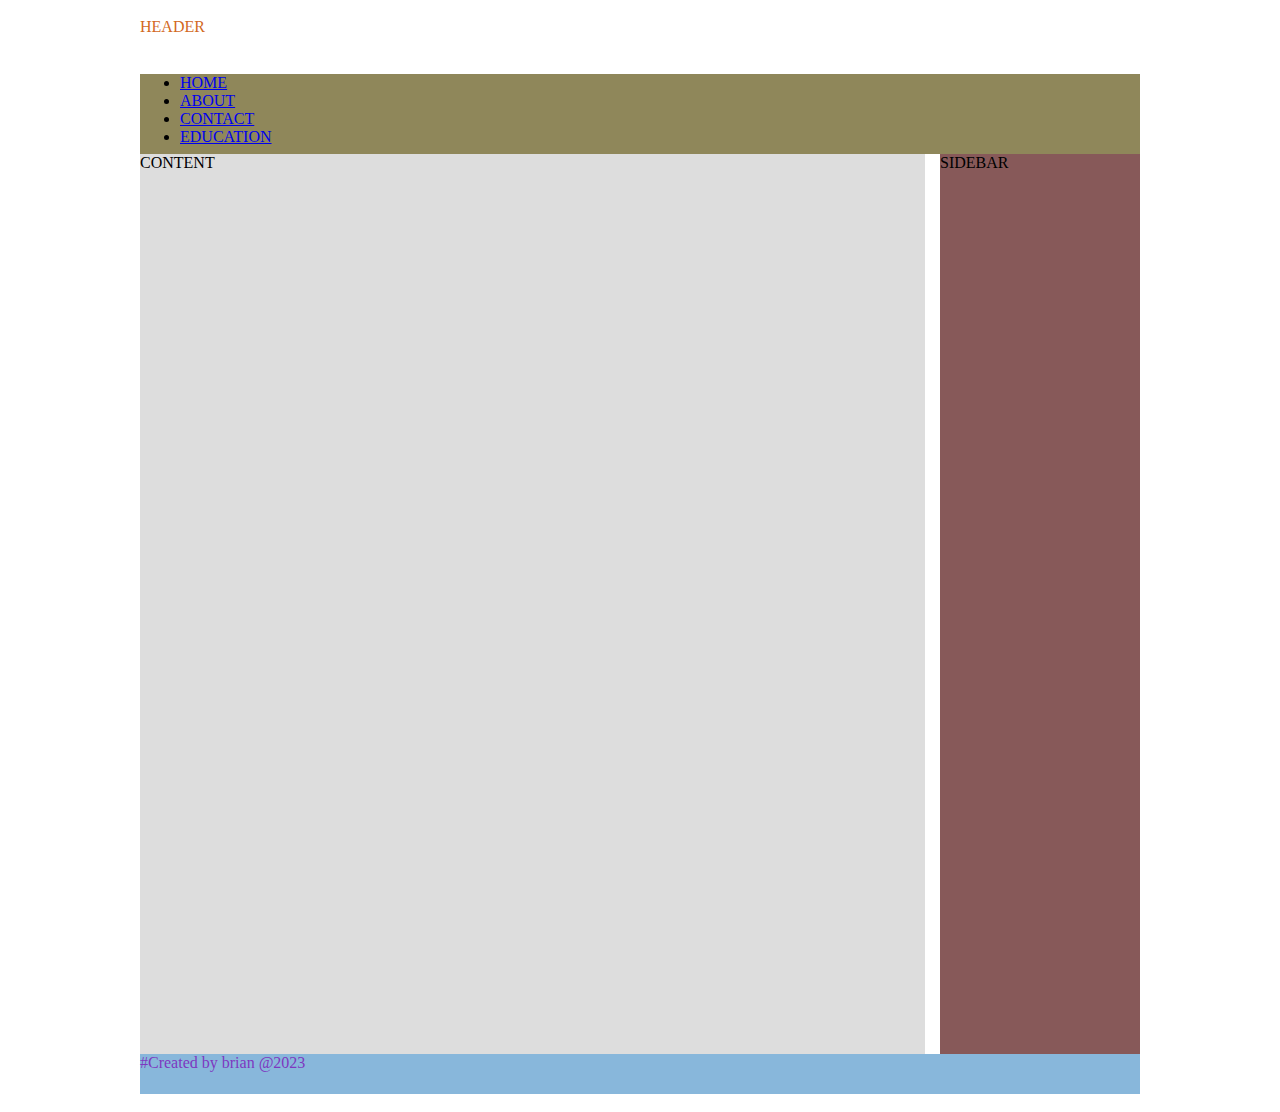
<file: index.html>
<!DOCTYPE html>
<html lang="en">
    <head>
    <meta charset="utf-8">
    <meta name="viewport" content="width=device-width, initial-scale=1, shrink-to-fit=no">
<link rel="stylesheet" href="style.css">
    </head>
<body>
  <div id="wrap">
		<div id="header">HEADER</div>
        <div class="container">
            <div class="navbar">
            <ul>
                   <li><a href="home.html">HOME</a></li>
                   <li><a href="about.html">ABOUT</a></li>
                  <li><a href="contact.html">CONTACT</li>
                  <li><a href="Education.html">EDUCATION</a></li>
                        </ul>
          </div> 
            </div>
		<div id="sidebar"> SIDEBAR</div>
		<div id="content">CONTENT</div>
		<div id="footer">#Created by brian @2023</div>
	</div>
    

</body>
</html>
</file>
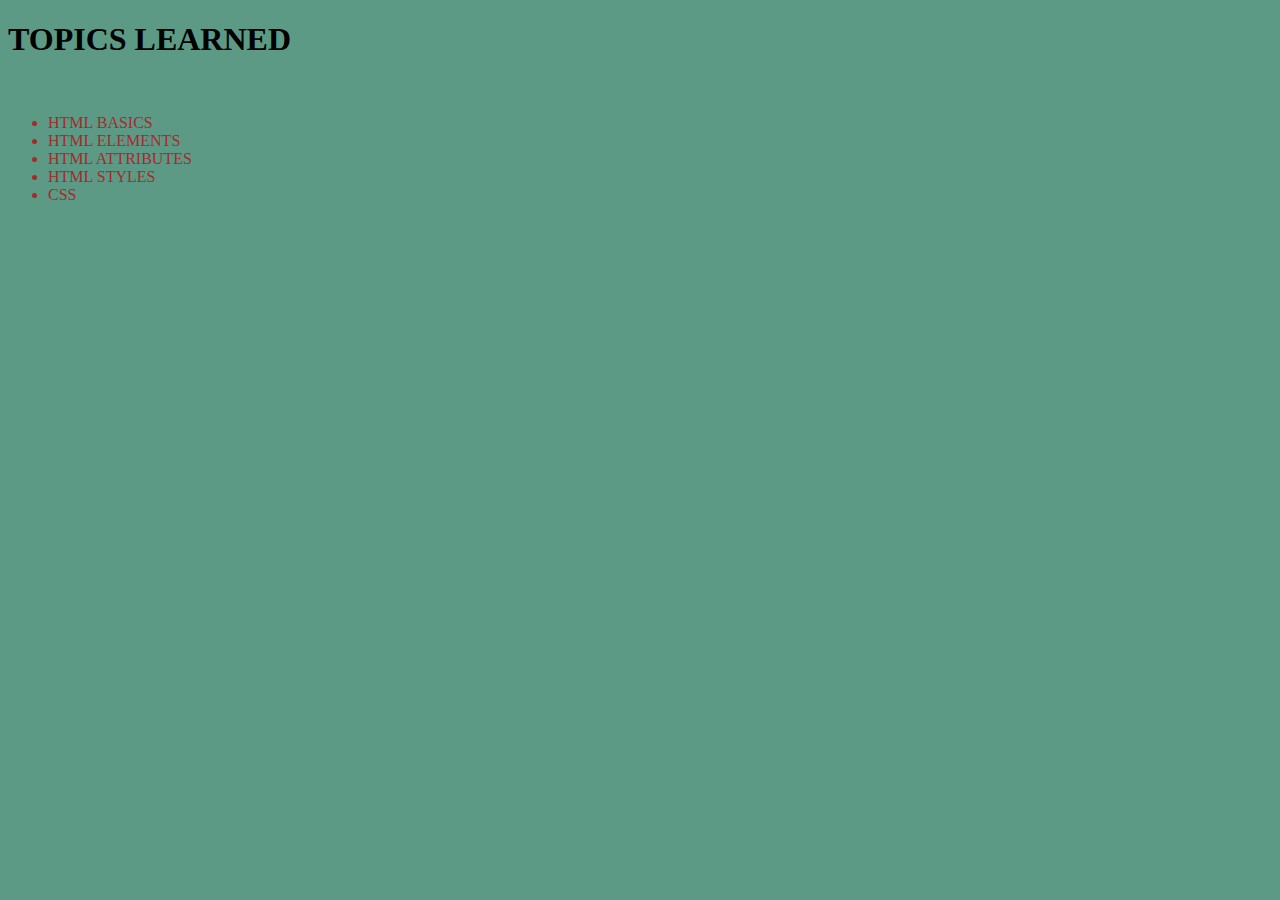
<file: about.html>
<!DOCTYPE html>
<html lang="en">
    <head>
    <meta charset="utf-8">
    <meta name="viewport" content="width=device-width, initial-scale=1, shrink-to-fit=no">

    </head>
    
<body style="background-color: rgb(93, 154, 134);">
    <h1>TOPICS LEARNED</h1>

    <br>
    <ul style="color: brown;">
        <li>HTML BASICS</li>
        <li>HTML ELEMENTS</a></li>
       <li>HTML ATTRIBUTES</li>
       <li>HTML STYLES </li>
       <li>CSS</li>
             </ul>
 
</body>
</html>
</file>
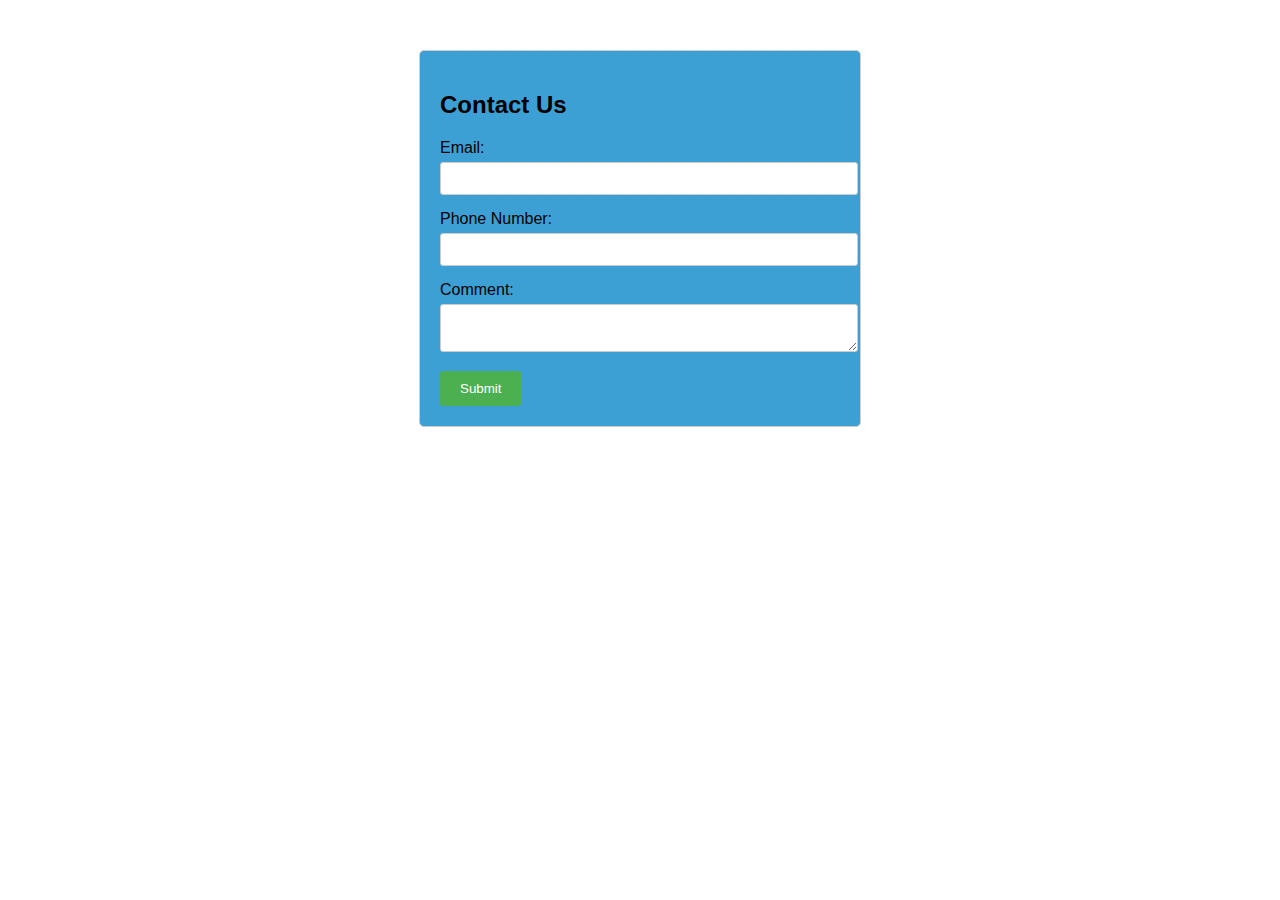
<file: contact.html>
<!DOCTYPE html>
<html lang="en">
<head>
  <meta charset="UTF-8">
  <meta name="viewport" content="width=device-width, initial-scale=1.0">
  <title>Contact Us Form</title>
  <link rel="stylesheet" href="styles.css">
</head>
<body>
  <div class="container">
    <h2>Contact Us</h2>
    <form id="contactForm">
      <div class="form-group">
        <label for="email">Email:</label>
        <input type="email" id="email" name="email" required>
      </div>
      <div class="form-group">
        <label for="phone">Phone Number:</label>
        <input type="tel" id="phone" name="phone" required>
      </div>
      <div class="form-group">
        <label for="comment">Comment:</label>
        <textarea id="comment" name="comment" required></textarea>
      </div>
      <button type="submit" id="submitButton">Submit</button>
    </form>
  </div>
  <script src="script.js"></script>
</body>
</html>
</file>
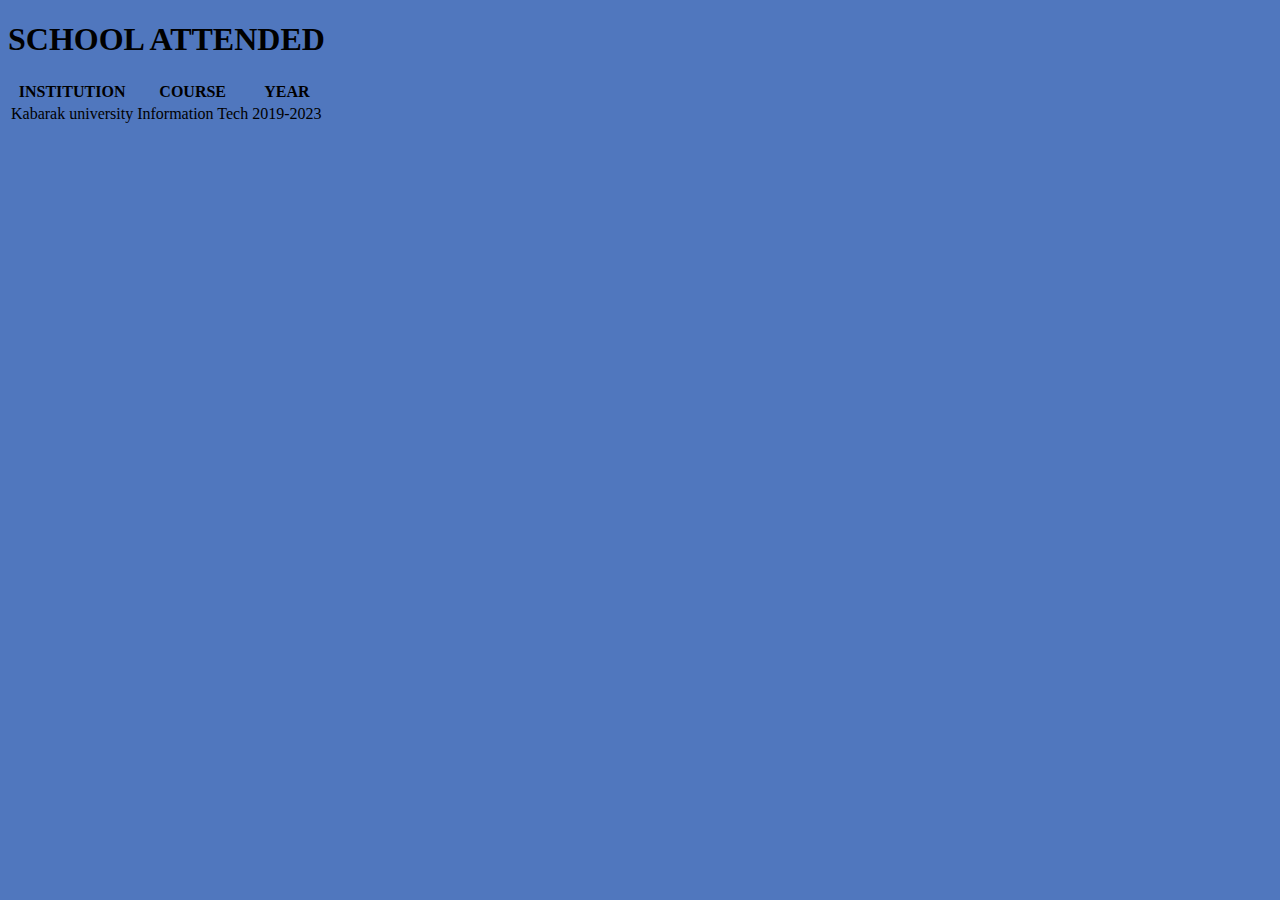
<file: Education.html>
<!DOCTYPE html>
<html lang="en">
    <head>
    <meta charset="utf-8">
    <meta name="viewport" content="width=device-width, initial-scale=1, shrink-to-fit=no">

    </head>
    
<body style="background-color: rgb(80, 119, 190);">
    <h1>SCHOOL ATTENDED</h1>
    <Table>
        <Tr>
            <Th>INSTITUTION</Th>
            <Th>COURSE</Th>
            <Th>YEAR</Th>
        </Tr>
        <Tr>
            <td>Kabarak university</Td>
            <td>Information Tech</td>
            <td>2019-2023</td>
        </Tr>
    </Table>

</body>
</html>
</file>
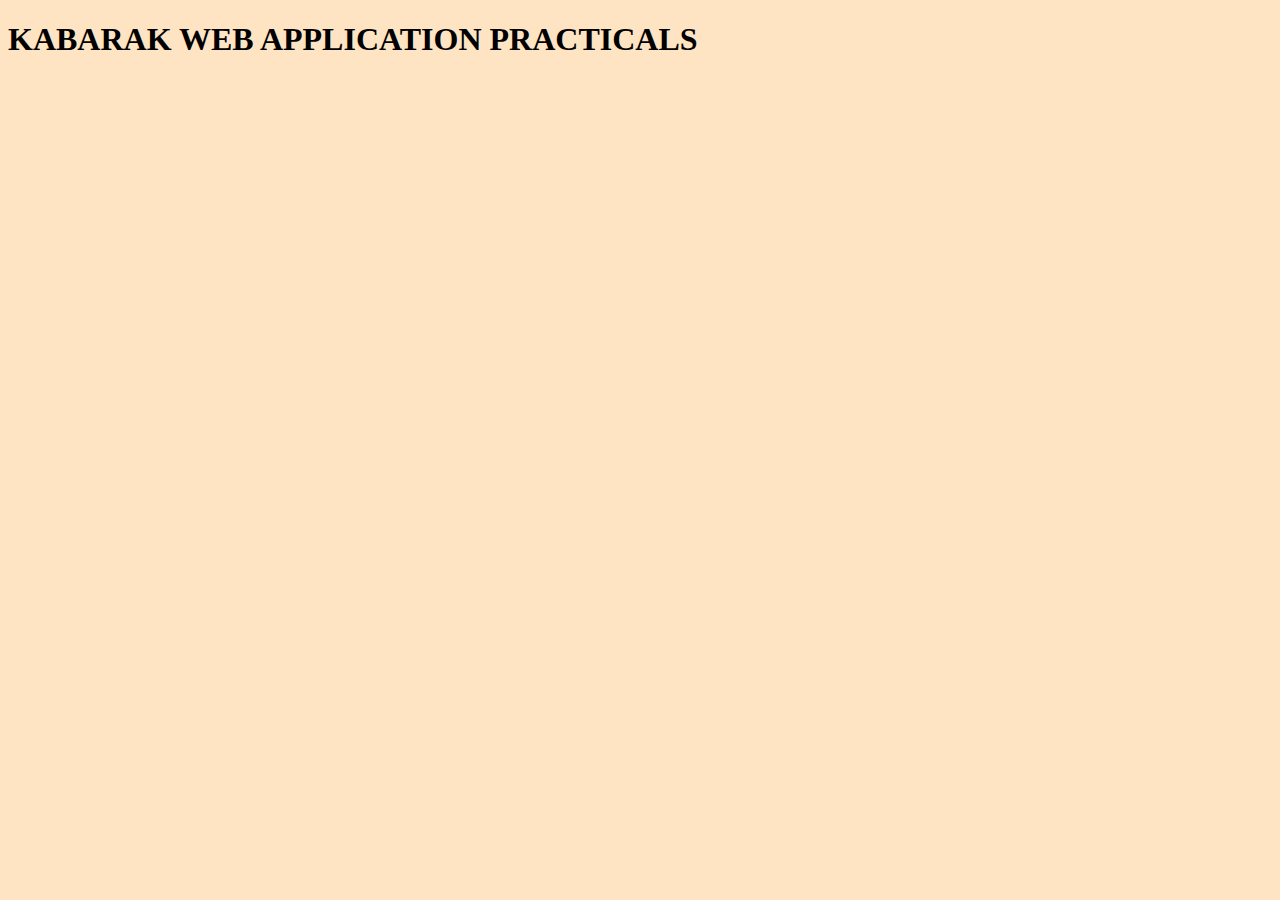
<file: home.html>
<!DOCTYPE html>
<html lang="en">
    <head>
    <meta charset="utf-8">
    <meta name="viewport" content="width=device-width, initial-scale=1, shrink-to-fit=no">

    </head>
    
<body style="background-color: bisque;">
    <h1 style="color: black;">KABARAK WEB APPLICATION PRACTICALS</h1>
    <br>
 
</body>
</html>
</file>
<file: style.css>
#wrap {margin: 0px; padding: 10px; max-width: 1000px; min-width: 500px; margin: auto;}

	#header {background:rgba(137, 93, 157, 0);color: chocolate;
    width: 100%;height:40px; 
  }

	#sidebar{ width: 200px; float: right; height: 900px ;background: rgb(135, 89, 89);}
	#content  {margin-right: 215px; ; min-height:900px; background:#ddd;}

	#footer {clear:both; background: rgb(136, 183, 219);
    width: 100%;height: 40px;color: rgb(126, 56, 192);}
	.navbar{

		height: 80px;
		width: 100%;
	  
		background-color: rgb(143, 135, 90);
	}
</file>
<file: styles.css>
body {
    font-family: Arial, sans-serif;
  }
  
  .container {
    max-width: 400px;
    margin: 50px auto;
    padding: 20px;
    border: 1px solid #ccc;
    border-radius: 5px;
    background-color: #3da0d5;
  }
  
  .form-group {
    margin-bottom: 15px;
  }
  
  label {
    display: block;
    margin-bottom: 5px;
  }
  
  input, textarea {
    width: 100%;
    padding: 8px;
    border: 1px solid #ccc;
    border-radius: 3px;
  }
  
  button {
    padding: 10px 20px;
    background-color: #4CAF50;
    color: #fff;
    border: none;
    border-radius: 3px;
    cursor: pointer;
  }
  
  button:hover {
    background-color: #45a049;
  }
  
  .error-text {
    color: red;
  }
</file>
